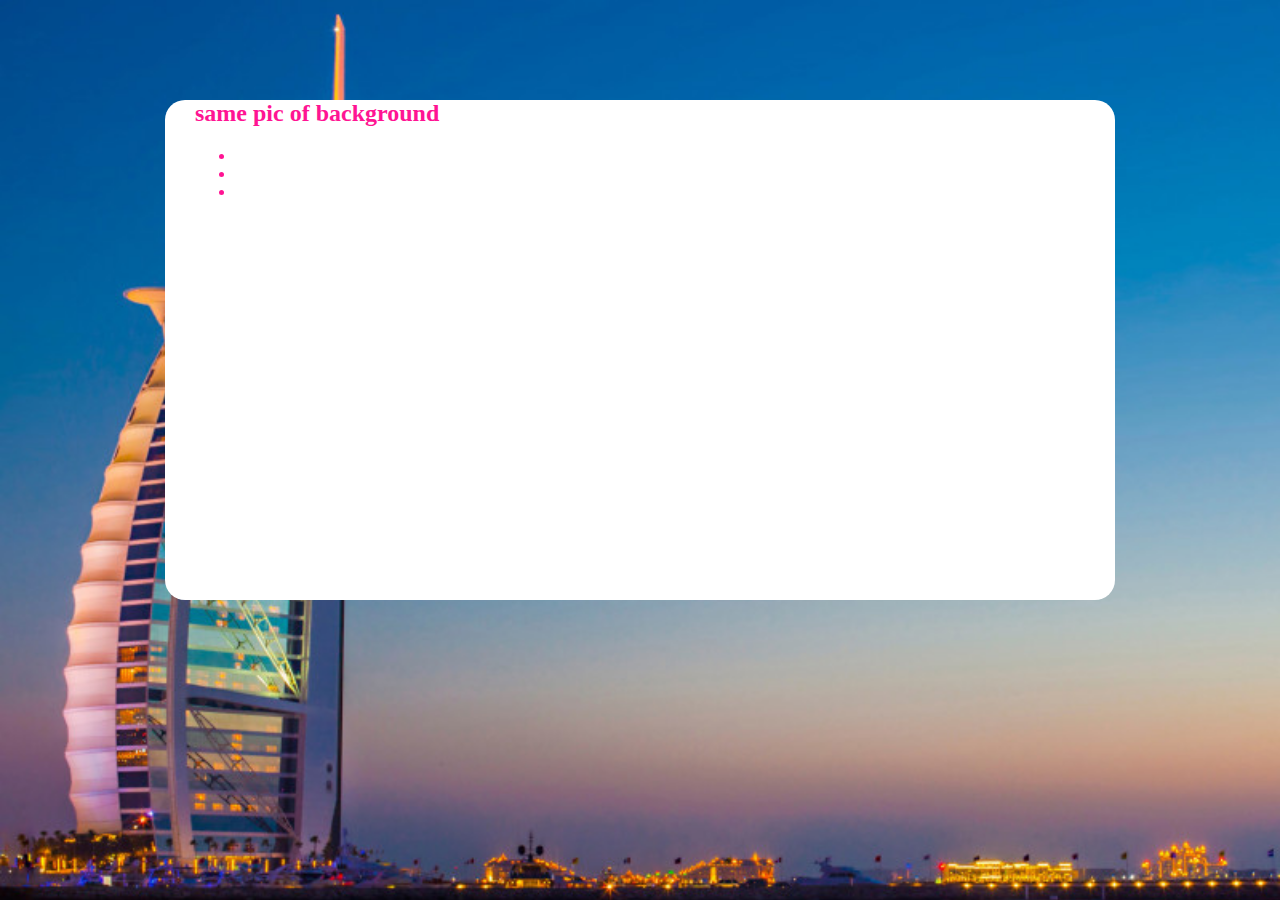
<file: index.html>
<!DOCTYPE html>
<html>
    <head>
        <title>
            
        </title>
        <link rel="stylesheet" type="text/css" href="style.css">
    </head>
    
    <body>
        <div id="container">
            <div id="background">
                <h2>same pic of background</h2>
                <ul class="logo">
                    <li><img></li>
                    <li><img></li>
                    <li><img></li>
                </ul>
            </div>
        </div>
        
    </body>
</html>
</file>
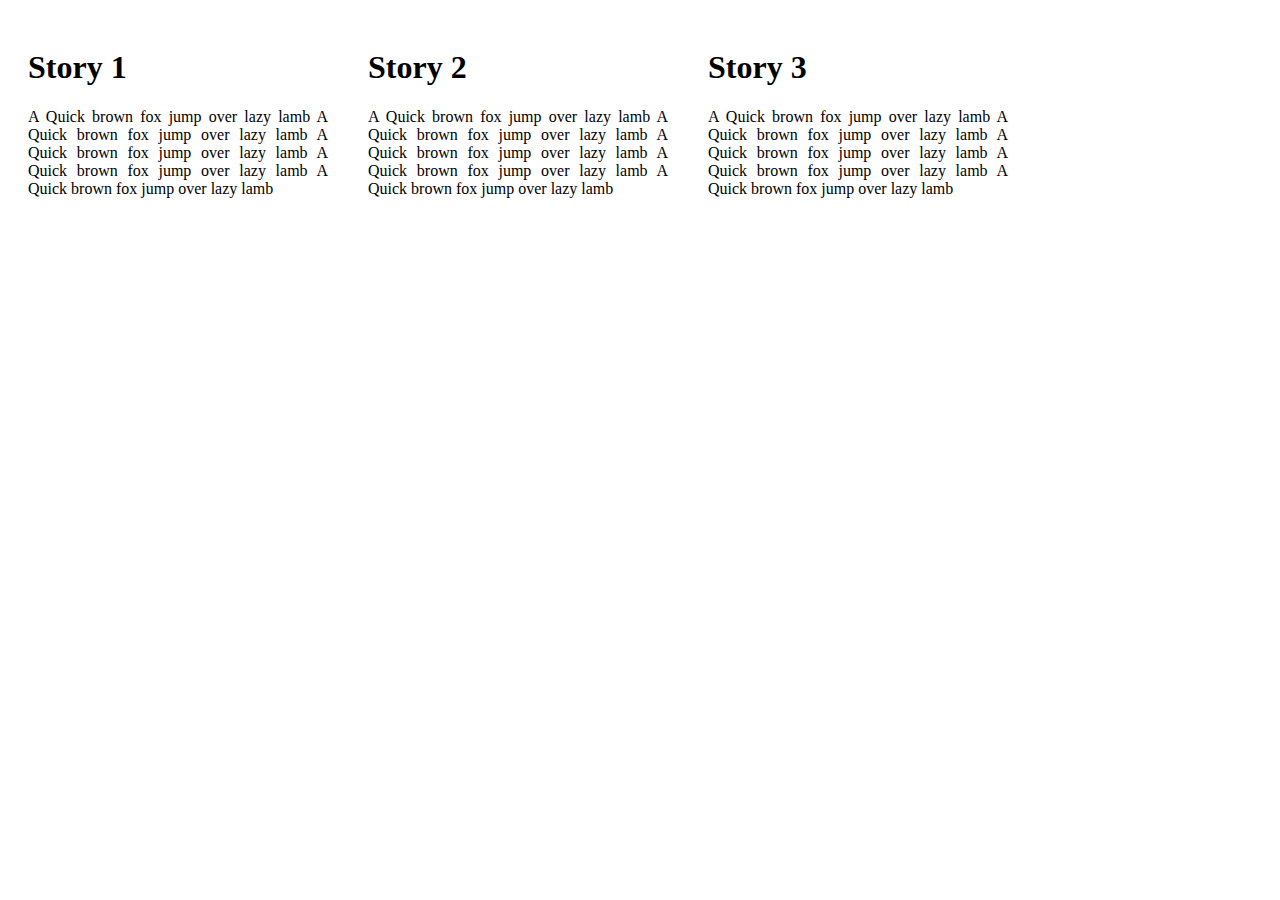
<file: col.html>
<!DOCTYPE html>
<html>
    <head>
        <link rel="stylesheet" type="text/css" href="style1.css">
        <title>Col Story</title>
    </head>
    <body>
        <div class="col1">
            <h1>Story 1</h1>
            <p>A Quick brown fox jump over lazy lamb
                A Quick brown fox jump over lazy lamb
                A Quick brown fox jump over lazy lamb
                A Quick brown fox jump over lazy lamb
                A Quick brown fox jump over lazy lamb
            </p>
            </div>
        <div class="col2">
            <h1>Story 2</h1>
            <p>A Quick brown fox jump over lazy lamb
                A Quick brown fox jump over lazy lamb
                A Quick brown fox jump over lazy lamb
                A Quick brown fox jump over lazy lamb
                A Quick brown fox jump over lazy lamb
            </p>
            </div>
        <div class="col3">
            <h1>Story 3</h1>
         
            <p>A Quick brown fox jump over lazy lamb
                A Quick brown fox jump over lazy lamb
                A Quick brown fox jump over lazy lamb
                A Quick brown fox jump over lazy lamb
                A Quick brown fox jump over lazy lamb
            </p>   
        </div>
        
    </body>
</html>
</file>
<file: style.css>
body{
    background-image: url(./img/Dubai.jpg);
    background-size: cover;   
}
#container{
    margin: 100px auto 0px auto;
    height: 500px;
    width: 950px;
    background-color: white;
    border-radius: 20px;
}
#background{
    color: deeppink;
    margin: auto 30px;
    
}
</file>
<file: style1.css>
.col1, .col2, .col3{
    width: 300px;
    float: left;
    margin: 20px;
    text-align: justify;    
}
</file>
